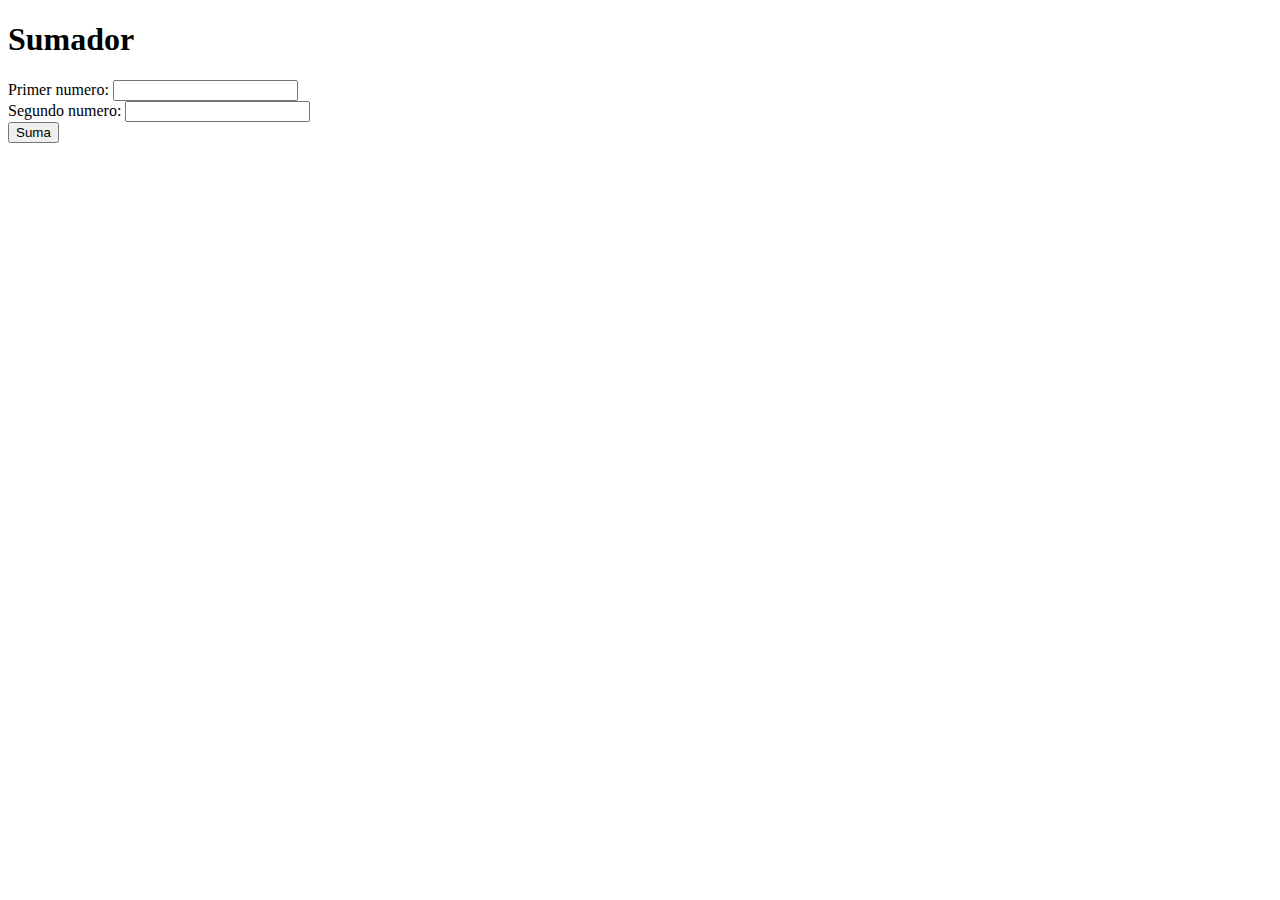
<file: entrada.html>
<!DOCTYPE html>
<html>
<head>
    <title>Suma de dos números</title>
</head>
<body>
    
    <h1>Sumador</h1>
    <form method="post" action="suma.php">
        <label for="num1">Primer numero:</label>
        <input type="number" name="num1"><br>
        <label for="num2">Segundo numero:</label>
        <input type="number" name="num2"><br>
        <input type="submit" name= "Enviar" value="Suma">

    </form>
 
   
</body>
</html>
</file>
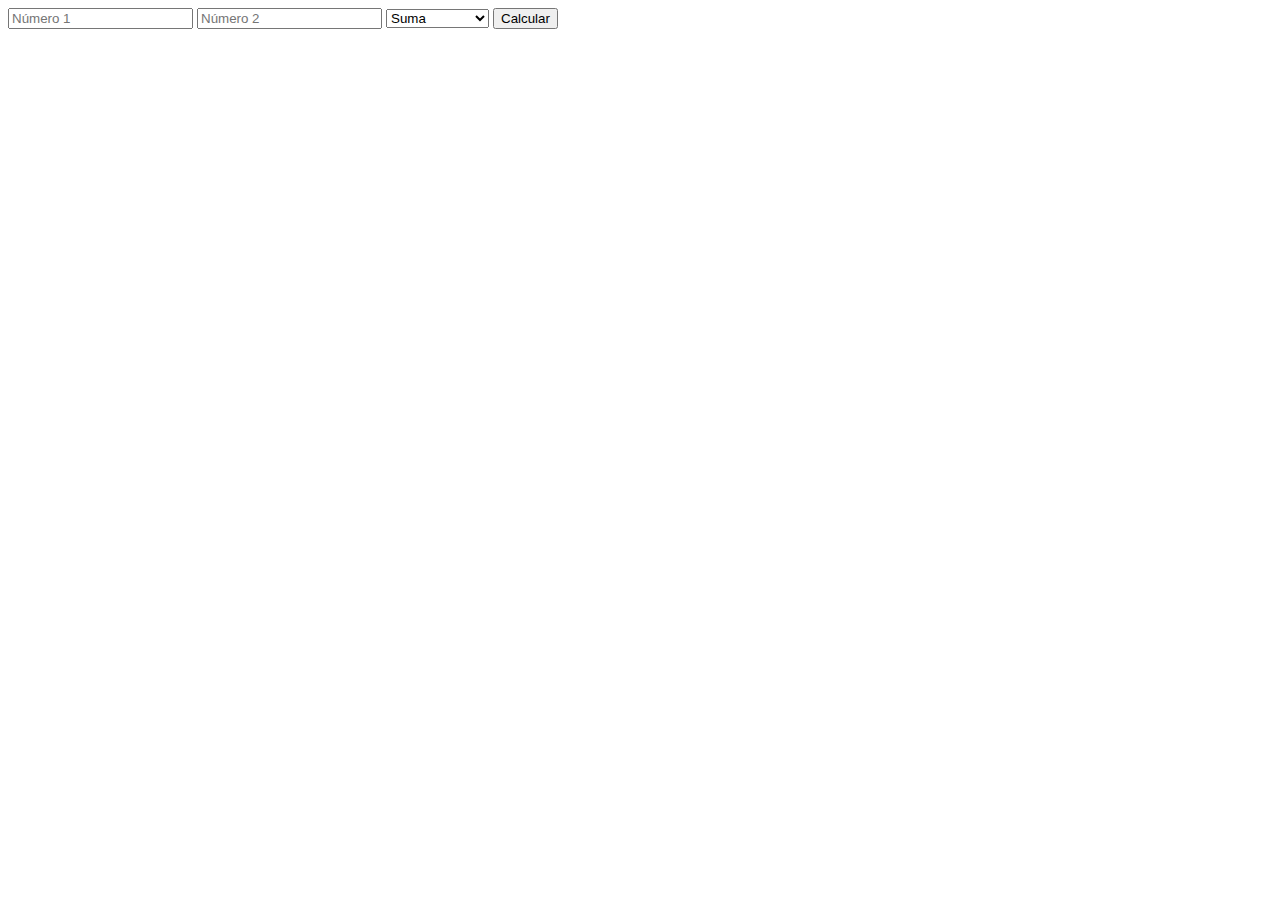
<file: entradaCalc.html>
<!DOCTYPE html>
<html>
<head>
    <title>Calculadora</title>
    <meta charset="UTF-8">
</head>
<body>
    <form method="post" action="calcula.php">
        <input type="number" name="num1" placeholder="Número 1">
        <input type="number" name="num2" placeholder="Número 2">
        <select name="operacion"> 

            <option value="suma">Suma</option>
            <option value="resta">Resta</option>
            <option value="multiplicacion">Multiplicación</option>
            <option value="division">División</option>
        </select> 

        <button type="submit">Calcular</button> 

    </form>
</body>
</html>
</file>
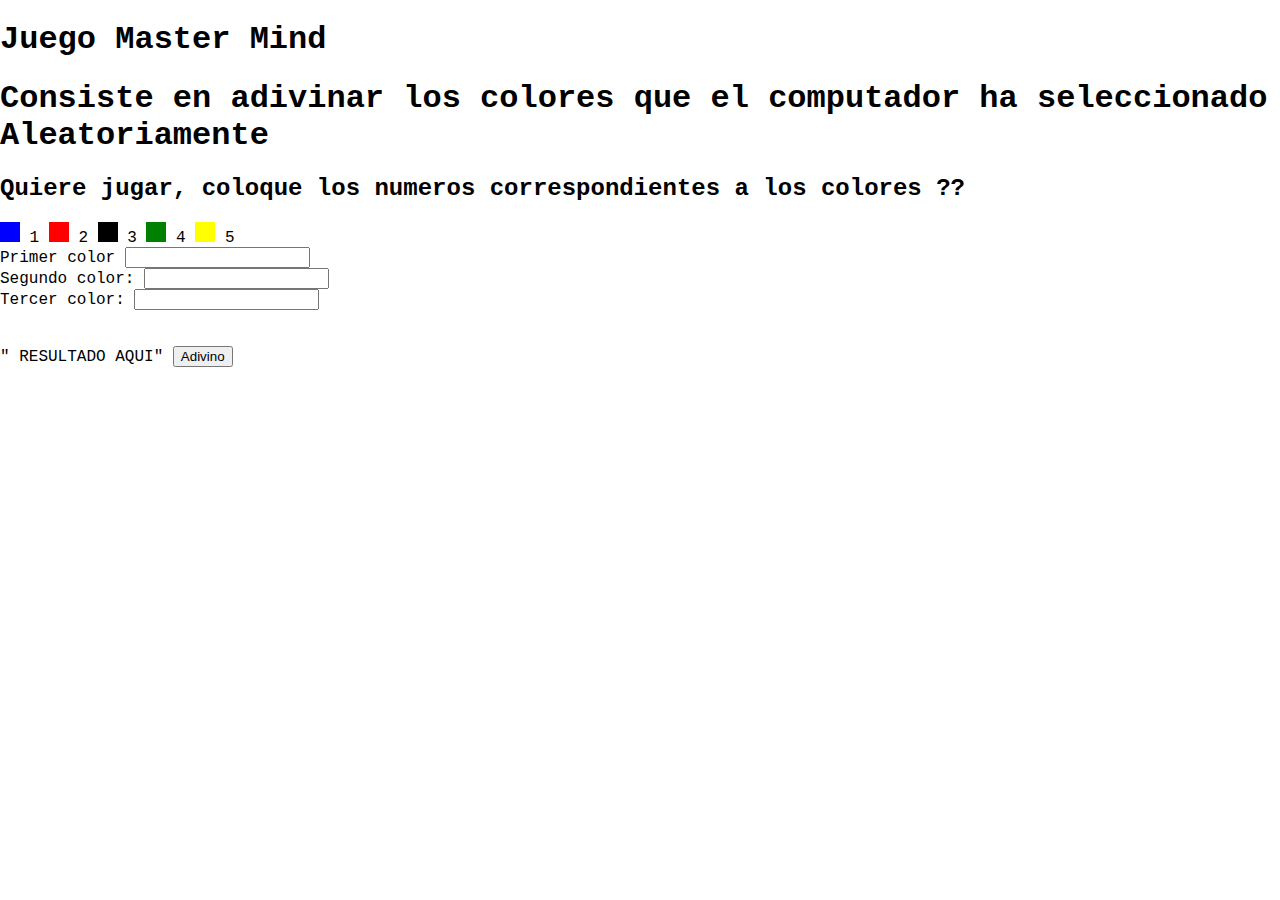
<file: JuegoAzar.html>
<!DOCTYPE html>
<html>
<head>
    <title>Master Mind</title>
    <link rel="stylesheet" href="cssStyle.css">
</head>
<body>
    
    <h1 azul>Juego Master Mind</h1>
    <h1>Consiste en adivinar los colores que el computador ha seleccionado Aleatoriamente</h1>

    <h2>Quiere jugar, coloque los numeros correspondientes a los colores ??</h2>
      
        <div class="color-square azul"></div>
        <label for="color1"> 1</label>
        <div class="color-square rojo"></div>
        <label for="color2"> 2</label>
        <div class="color-square negro"></div>
        <label for="color3"> 3</label>
        <div class="color-square verde"></div>
        <label for="color4"> 4</label>
        <div class="color-square amarillo"></div>
        <label for="color5"> 5</label>

    <form  method="post" action="juego.php" >
       
            <label for="num1">Primer color</label>
            <input type="number" name="num1"><br>
            <label for="num2">Segundo color:</label>
            <input type="number" name="num2"><br>
            <label for="num3">Tercer color:</label>
            <input type="number" name="num3"><br>
            <br>
            <br>
            <label for="Resultado">" RESULTADO AQUI"</label>
            
            <input type="submit" name= "Enviar"  value="Adivino" >
           
          
     </form>
     
       
       
        
       
       <!--  <label><input type="checkbox" name="opcion5"> Verde</label><br>
        <label><input type="checkbox" name="opcion1">Amarillo</label><br>
        <label><input type="checkbox" name="opcion4">Negro</label><br> 
        <label><input type="checkbox" name="opcion3"> Rojo</label><br>
        <label><input type="checkbox" name="opcion2"> Azul</label><br> -->
        

        
       
    </form>


  
 
   
</body>
</html>
</file>
<file: cssStyle.css>
body {
        font-family: Courier, "Lucida Console", monospace;
        margin: 0;
        padding: 0;
      }
      
      header {
        background-color: #333;
        color: #fff;
        padding: 20px;
      }
  
    nav {
        float: right;
      }
      
      nav a {
        margin-right: 20px;
        text-decoration: none;
        color: #fff;
      }
    .color-square {
        width: 20px;
        height: 20px;
        display: inline-block;
    }
    .rojo {
        background-color: red   }
    .negro {
        background-color: black     }
    .azul {
        background-color: blue     }
    .amarillo {
        background-color: yellow   }
    .verde {
        background-color: green     }
</file>
